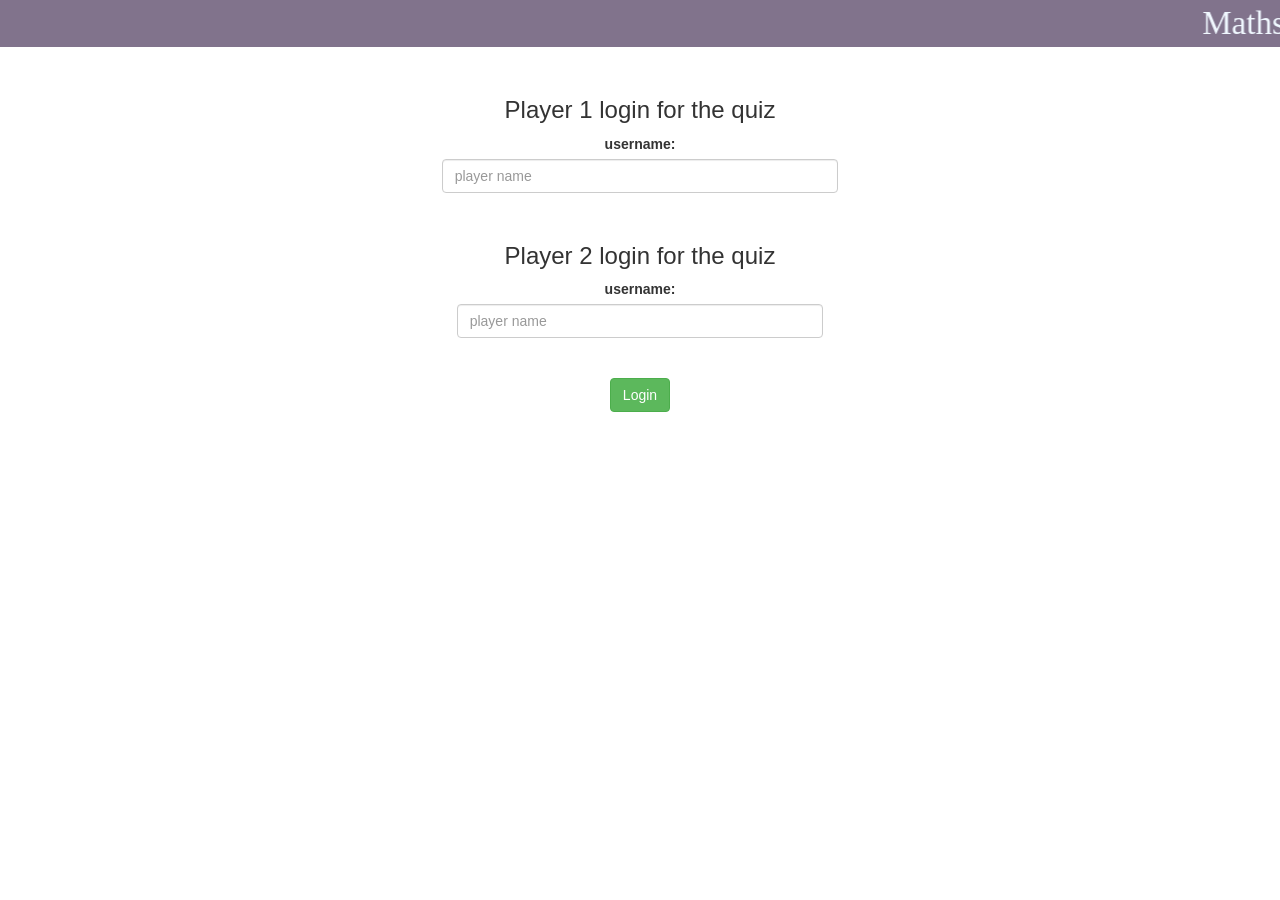
<file: Index.html>
<html>

<head>
<title>Maths Quiz</title>
<meta name="viewport" content="width=device-width, initial-scale=1">
<link rel="stylesheet" href="https://maxcdn.bootstrapcdn.com/bootstrap/3.4.0/css/bootstrap.min.css">
<script src="https://ajax.googleapis.com/ajax/libs/jquery/3.4.1/jquery.min.js"></script>
<script src="https://maxcdn.bootstrapcdn.com/bootstrap/3.4.0/js/bootstrap.min.js"></script>

<link rel="stylesheet" type="text/css" href="Style.css">

<script src="Main.js"></script>
</head>
<body>
    <center>
   <marquee id="mark">Maths quiz</marquee>
   <div class="col-lg-4 col-sm-8 col-xs-11 login_div1">
	<h3>Player 1 login for the quiz</h3>
	<label>username: </label>
	<input type="text" id="name1" class="form-control" placeholder="player name">
	
    <div class="col-lg-12 col-sm-8 col-xs-11 login_div2">
        <h3>Player 2 login for the quiz</h3>
        <label>username: </label>
        <input type="text" id="name2" class="form-control" placeholder="player name">
        <br>
        
    </div>
    <br>
    <button class="btn btn-success" onclick="add_user()" >
	Login
    </button>
    
</center>
</body>
</html>
</file>
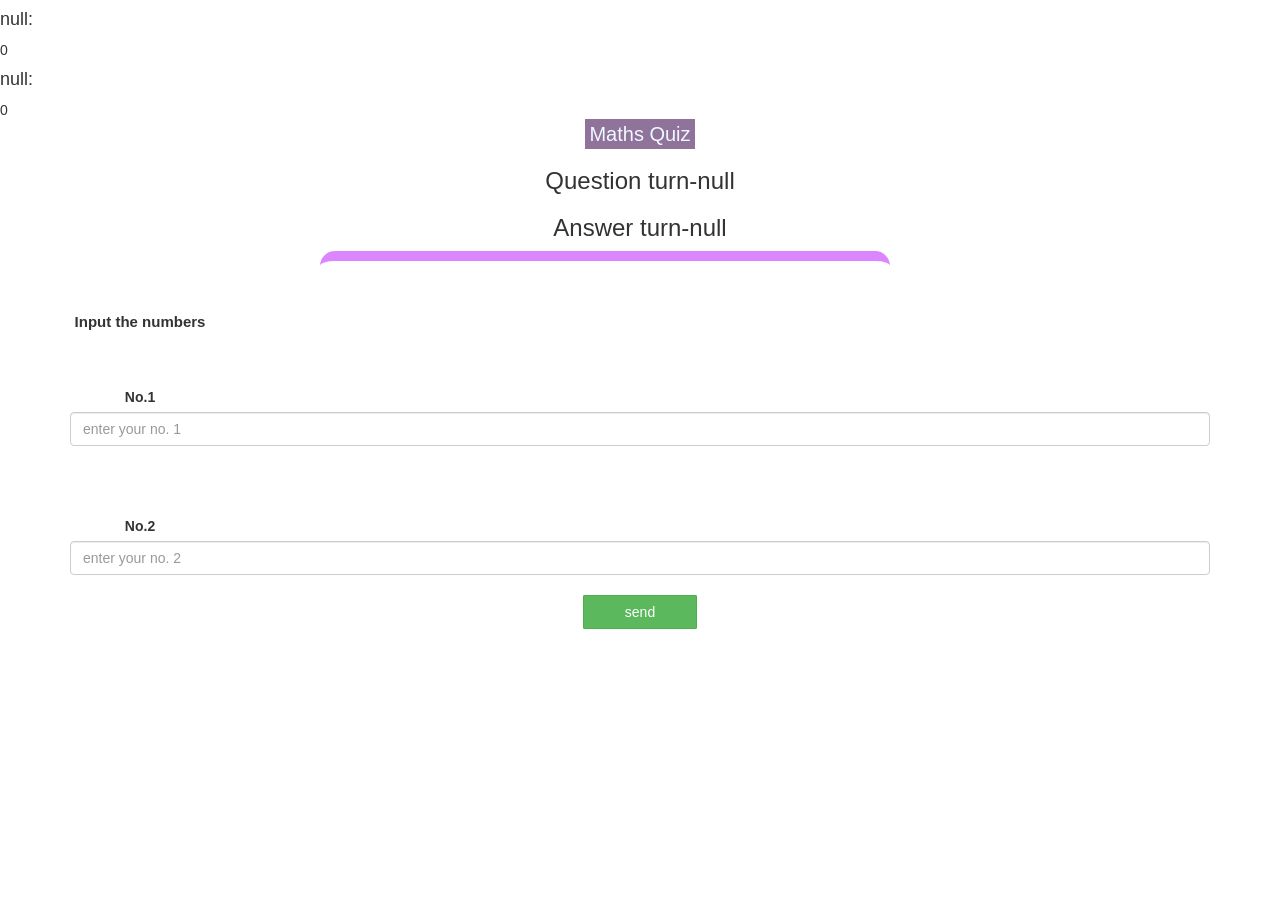
<file: quiz.html>
<!DOCTYPE html>
<html>
<head>
	<title>Math Quiz</title>

<meta name="viewport" content="width=device-width, initial-scale=1">
<link rel="stylesheet" href="https://maxcdn.bootstrapcdn.com/bootstrap/3.4.0/css/bootstrap.min.css">
<script src="https://ajax.googleapis.com/ajax/libs/jquery/3.4.1/jquery.min.js"></script>
<script src="https://maxcdn.bootstrapcdn.com/bootstrap/3.4.0/js/bootstrap.min.js"></script>

<link rel="stylesheet" type="text/css" href="Style.css">


</head>

<body>
    <h4 id="player_1"></h4>
    <span id="player_1_score"></span>
    <br>
    <h4 id="player_2"></h4>
    <span id="player_2_score"></span>
    <br>
    <div class="container">
        <center>
         <mark style="font-size:20px; background-color: rgb(144, 115, 154); color: aliceblue; font-family: Verdana, Geneva, Tahoma, sans-serif; position: sticky; top:0;" >Maths Quiz</mark>
        <!--<marquee style="font-size: 20px; margin-top: 5px;">Answer the question</marquee>-->
        <h3 id="player_question"></h3>
        <h3 id="player_ans"></h3>
         <div id="output" class="col-lg-6"style="margin-left:250px; margin: top 25px;">
            <br>
            <!--<p id="question" ></p>-->
            
            <!--<span>Answer</span>-->
            <!--<span><input id="ans" type="number"></span><br><br>-->
            <!--<button type="submit" class="btn btn-info">Check</button>-->
         </div>
            <br>
            <br>
            <br>
            <label style="margin-right:1000px; font-size:15px; font-family: 'Trebuchet MS', 'Lucida Sans Unicode', 'Lucida Grande', 'Lucida Sans', Arial, sans-serif;">Input the numbers</label>
            <br>
            <label Style="margin-top: 50px; margin-right: 1000px;">No.1</label>
            <input type="number" id="no1" class="form-control" placeholder="enter your no. 1">
            <br>
            <label Style="margin-top: 50px; margin-right: 1000px;">No.2</label>
            <input type="number" id="no2" class="form-control" placeholder="enter your no. 2">
            <br>
            <button onclick="send()" class="btn btn-success" style="width: 10%; border-radius: 1px;">
            send
            </button>
            <p id="correct_ans" style="color:white ; font-size:25px"></p>
        </center>
    </div>
    <script src="quiz.js"></script>
</body>
</html>
</file>
<file: Style.css>
.login_div1, .login_div2 {
    float:none;
    text-align: center;
    margin-top: 50px;
}
body{
background-image: url("https://images.unsplash.com/photo-1627759929352-e4ad6ff6d55e?ixlib=rb-1.2.1&ixid=MnwxMjA3fDB8MHxzZWFyY2h8Nnx8Y2xlYW4lMjB3YWxscGFwZXJ8ZW58MHx8MHx8&w=1000&q=80");
background-repeat: no-repeat;
background-size: cover;
}
#mark{
    font-size: 33px;
    font-family: 'Times New Roman', Times, serif;
    background-color: #81738c;
    color: aliceblue;
    
}
#output{
    
    border-top:10px solid rgb(219, 134, 255) ;
    border-radius: 15px;
    background-color: rgb(255, 255, 255);
    padding: 5px;
}
</file>
